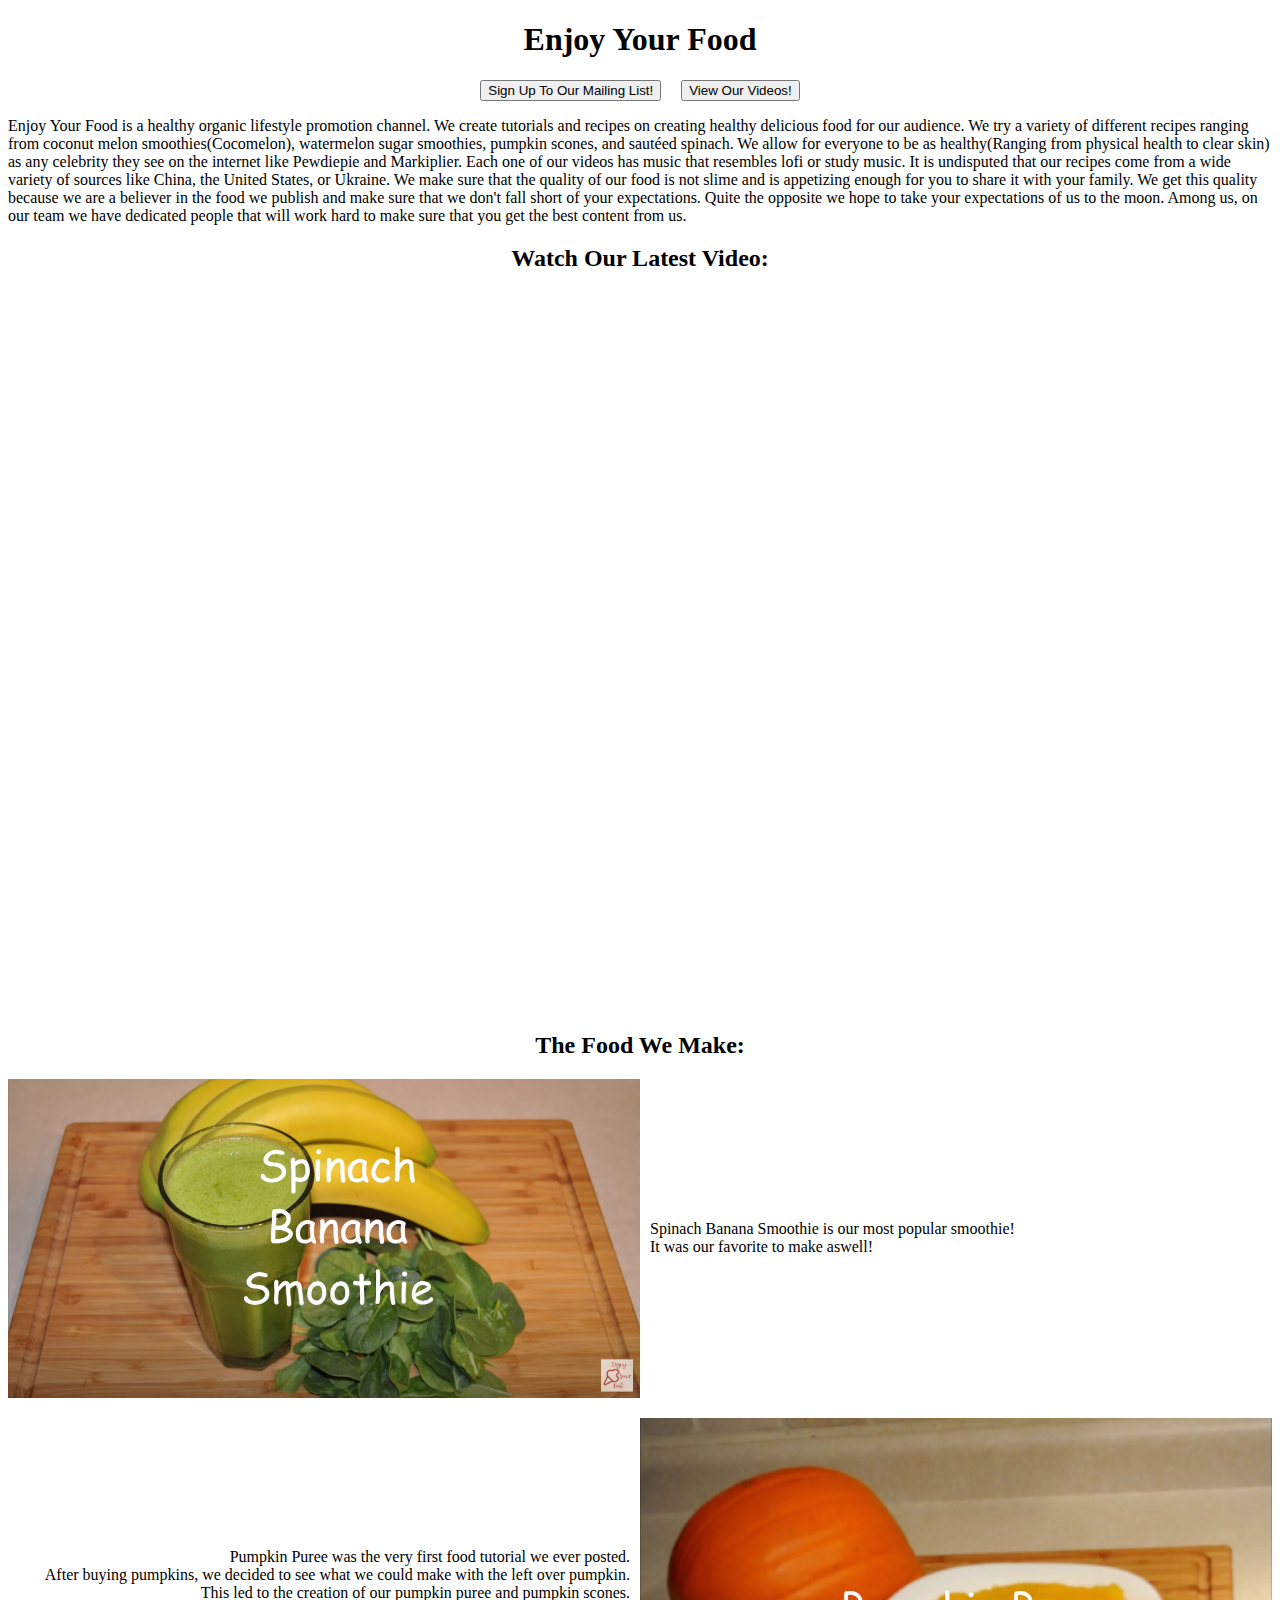
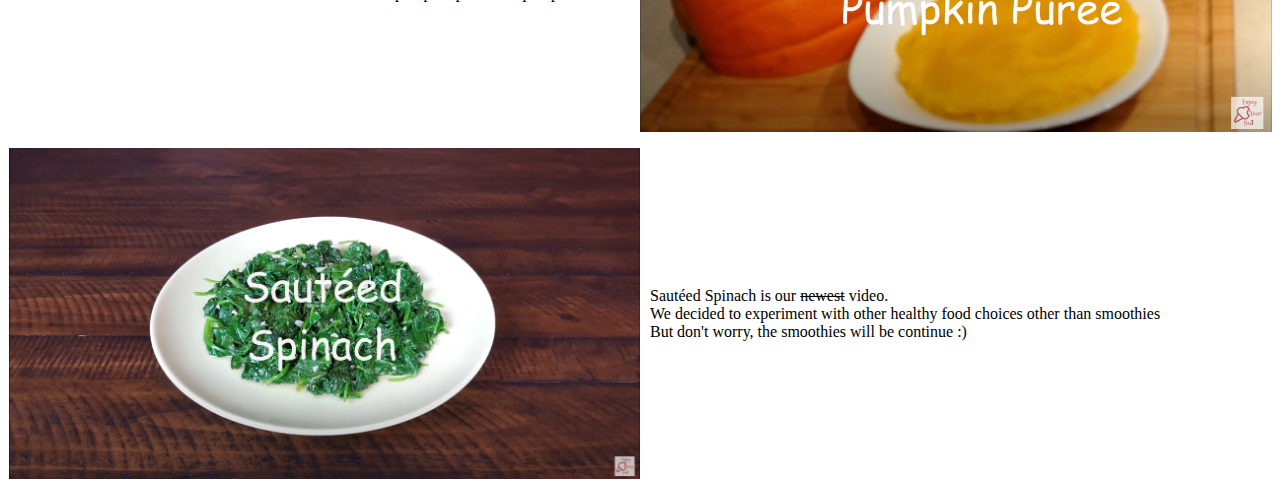
<file: index.html>
<!--
    Name: Nazar Viznytsya
    Course: Software Development 20S
    Teacher: Mr. Hardman
    School: Pembina Trails Early College
    Date Last Modified: 2021-02-28
-->
<!DOCTYPE html>
<html>
    <head>
        <title>Enjoy Your Food</title>
        <meta charset="utf-8">
        <meta name="viewport" content="initial-scale=1.0" user-scalable="yes">
        <link rel="stylesheet" href="main.css">
    </head>
    <body>
        <h1>Enjoy Your Food</h1>
        <div class="centerContainer">
            <div class="doubleButtonContainer">
                <a href="email_signup.html">
                    <button>Sign Up To Our Mailing List!</button>
                </a>
                <a href="video_list.html">
                    <button>View Our Videos!</button>
                </a>
            </div>
        </div>
        <!--Get those SEO moneys-->
        <p>
            Enjoy Your Food is a healthy organic lifestyle promotion channel. We create tutorials and recipes on creating healthy
            delicious food for our audience. We try a variety of different recipes ranging from coconut melon smoothies(Cocomelon),
            watermelon sugar smoothies, pumpkin scones, and sautéed spinach. We allow for everyone to be as 
            healthy(Ranging from physical health to clear skin) as any celebrity they see on the internet like Pewdiepie and Markiplier.
            Each one of our videos has music that resembles lofi or study music. It is undisputed that our recipes come from a wide
            variety of sources like China, the United States, or Ukraine. We make sure that the quality of our food is not slime
            and is appetizing enough for you to share it with your family. We get this quality because we are a believer in the food
            we publish and make sure that we don't fall short of your expectations. Quite the opposite we hope to take your expectations
            of us to the moon. Among us, on our team we have dedicated people that will work hard to make sure that you get the best content from us.
        </p>
        <h2>Watch Our Latest Video:</h2>
        <div class="centerContainer">
            <iframe class="latestvideo" src="https://www.youtube.com/embed/B_YKFcsHKyY" frameborder="0" 
            allow="accelerometer; autoplay; clipboard-write; encrypted-media; gyroscope; picture-in-picture" allowfullscreen></iframe>
        </div>
        <h2>The Food We Make:</h2>
        <div class="imageContainer">
            <img src="Assets/Images/SpinachBananaSmoothie.PNG" width="50%" alt="Picture of Spinach Banana Smoothie">
            <p>
                Spinach Banana Smoothie is our most popular smoothie!<br>
                It was our favorite to make aswell!
            </p>
        </div>
        <div class="imageContainerLeft">
            <p>
                Pumpkin Puree was the very first food tutorial we ever posted.<br>
                After buying pumpkins, we decided to see what we could make with the left over pumpkin.<br>
                This led to the creation of our pumpkin puree and pumpkin scones.
            </p>
            <img src="Assets/Images/PumpkinPuree.PNG" width="50%" alt="Picture of Pumpkin Puree">
        </div>
        <div class="imageContainer">
            <img src="Assets/Images/sauteedSpinach.PNG" width="50%" alt="Picture of Sauteed Spinach">
            <p>
                Sautéed Spinach is our <strike>newest</strike> video.<br>
                We decided to experiment with other healthy food choices other than smoothies <br>
                But don't worry, the smoothies will be continue :)
            </p>
        </div>
    </body>
</html>
</file>
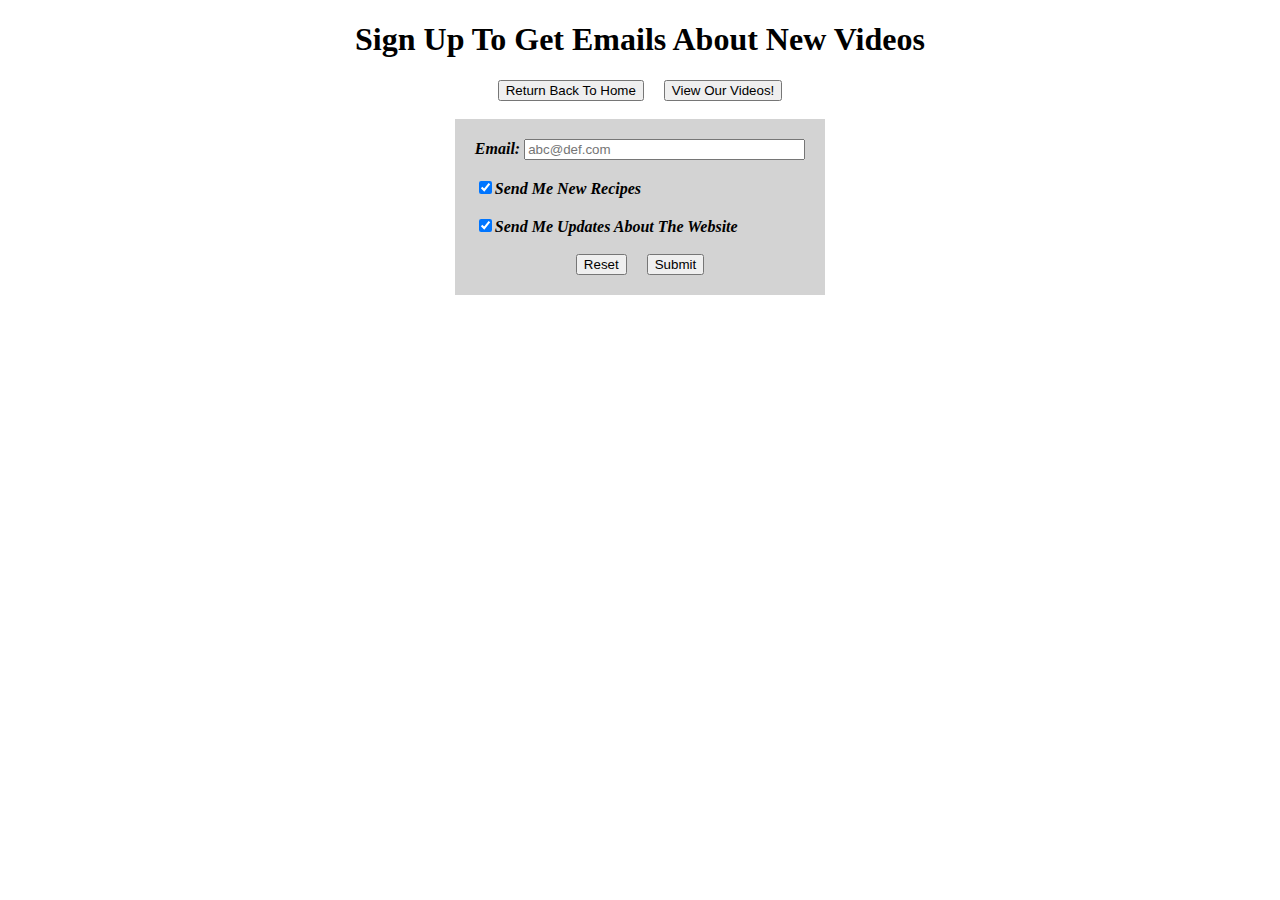
<file: email_signup.html>
<!DOCTYPE html>
<html>
    <head>
        <title>Mailing List Signup</title>
        <meta charset="utf-8">
        <meta name="viewport" content="initial-scale=1.0" user-scalable="yes">
        <link rel="stylesheet" href="main.css">
    </head>
    <body>
        <h1>Sign Up To Get Emails About New Videos</h1>
        <div class="centerContainer">
            <div class="doubleButtonContainer">
                <a href="index.html">
                    <button>Return Back To Home</button>
                </a>
                <a href="video_list.html">
                    <button>View Our Videos!</button>
                </a>
            </div>
        </div>
        <br>
        <div class="centerContainer">
            <!--Form to sign up to email list-->
            <form method="GET" class="emailForm">
                <!--Text input for email(With Criteria of a default size of 64, but maxlength of 320, this 320 comes from 64 char username, an @ symbol, and 255 char domain)-->
                <label for="email"><b><i>Email:</i></b></label>
                <input id="email" placeholder="abc@def.com" name="email" size='32' maxlength="320" pattern="[a-z0-9]{1,64}@[a-z.]{1,255}">  

                <br><br>

                <!--Check boxes for whether or not they want recipes, and updates about the website-->
                <label><input type="checkbox" name="recipeUpdates" checked="True"><b><i>Send Me New Recipes</i></b></label>
                <br><br>
                <label><input type="checkbox" name="websiteUpdates" checked="True"><b><i>Send Me Updates About The Website</i></b></label>

                <br><br>

                <div class="doubleButtonContainer">
                    <!--Button to reset the form to it's base state-->
                    <input type="reset">

                    <!--Button to submit the form-->
                    <input type="submit" value="Submit">
                </div>
            </form>
        </div>
    </body>
</html>
</file>
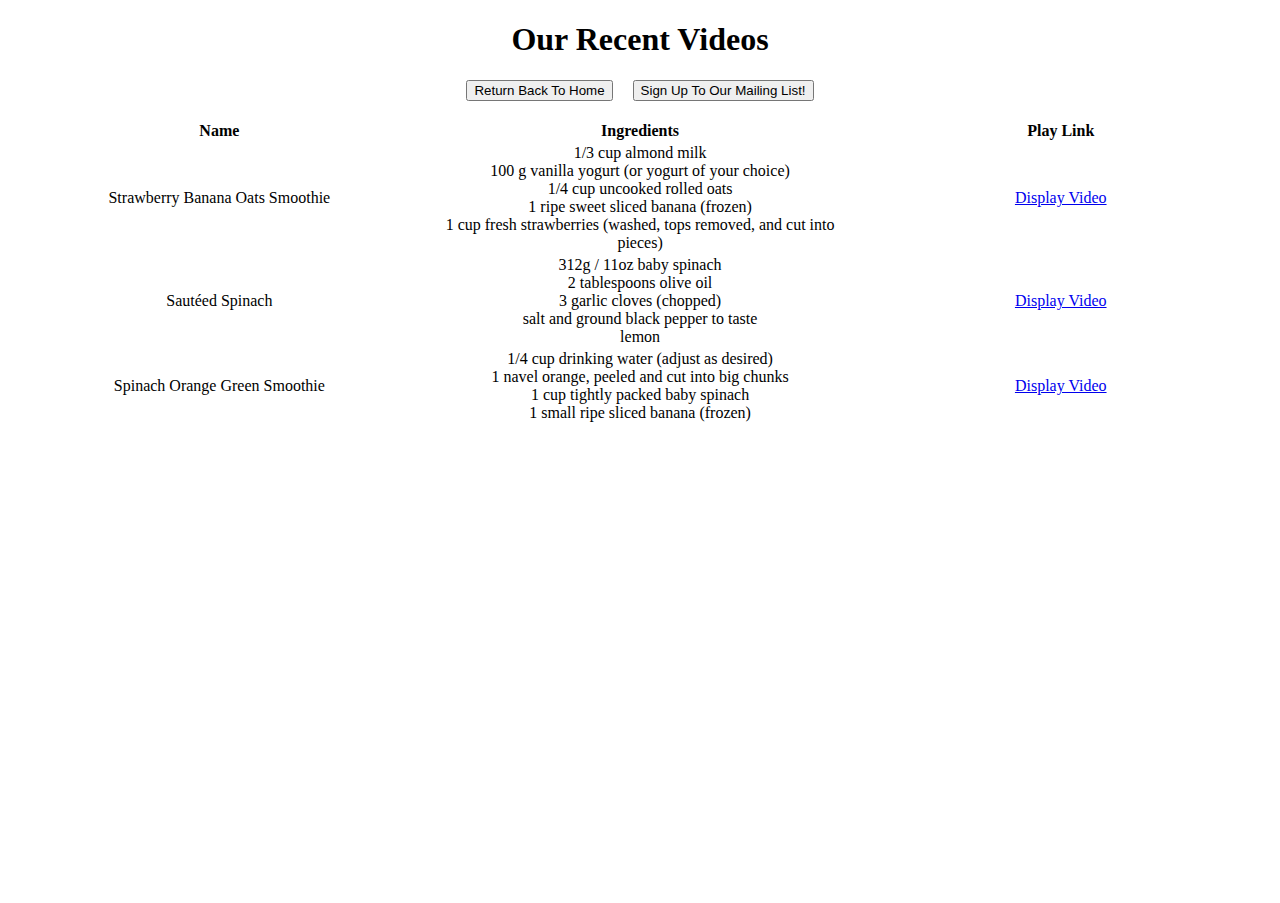
<file: video_list.html>
<!DOCTYPE html>
<html>
    <head>
        <title>Our Latest Videos</title>
        <meta charset="utf-8">
        <meta name="viewport" content="initial-scale=1.0" user-scalable="yes">
        <link rel="stylesheet" href="main.css">
    </head>
    <body>
        <h1>Our Recent Videos</h1>
        <div class="centerContainer">
            <a href="index.html">
                <button>Return Back To Home</button>
            </a>
            <a href="email_signup.html">
                <button>Sign Up To Our Mailing List!</button>
            </a>
        </div>
        <br>
        <table width="100%">
            <tr>
                <th>Name</th>
                <th>Ingredients</th>
                <th>Play Link</th>
            </tr>
            <tr>
                <td>Strawberry Banana Oats Smoothie</td>
                <td>
                    1/3 cup almond milk<br>
                    100 g vanilla yogurt (or yogurt of your choice)<br>
                    1/4 cup uncooked rolled oats<br>
                    1 ripe sweet sliced banana (frozen)<br>
                    1 cup fresh strawberries (washed, tops removed, and cut into pieces)
                </td>
                <td>
                    <a href="https://www.youtube.com/embed/B_YKFcsHKyY" target="currentVideo">Display Video</a>
                </td>
            </tr>
            <tr>
                <td>Sautéed Spinach</td>
                <td>
                    312g / 11oz baby spinach<br>
                    2 tablespoons olive oil<br>
                    3 garlic cloves (chopped)<br>
                    salt and ground black pepper to taste<br>
                    lemon
                </td>
                <td>
                    <a href="https://www.youtube.com/embed/wC-Vyc3P6jE" target="currentVideo">Display Video</a>
                </td>
            </tr>
            <tr>
                <td>Spinach Orange Green Smoothie</td>
                <td>
                    1/4 cup drinking water (adjust as desired)<br>
                    1 navel orange, peeled and cut into big chunks<br>
                    1 cup tightly packed baby spinach<br>
                    1 small ripe sliced banana (frozen)<br>
                </td>
                <td>
                    <a href="https://www.youtube.com/embed/e-8p_fwC3c4" target="currentVideo">Display Video</a>
                </td>
            </tr>
        </table>
        <div class="centerContainer" style="margin-top: 20px;">
            <iframe name="currentVideo" width=800px height=450px frameborder="0"></iframe>
        </div>
    </body>
</html>
</file>
<file: main.css>
h1, h2{
    text-align: center;
}

td, th{
    text-align: center;
    width: 33vw;
}

.emailForm{
    background-color: lightgray;
    padding:20px;
}

.centerContainer{
    display:flex;
    justify-content: center;
}

.doubleButtonContainer{
    display:flex;
    justify-content: center;
}

.doubleButtonContainer input, a{
    margin-right: 10px;
    margin-left: 10px;
}

.imageContainerLeft{
    display:flex;
    align-items: center;
    justify-content: flex-end;
    margin-bottom: 16px;
}

.imageContainer{
    display:flex;
    width:100%;
    align-items: center;
    margin-bottom: 20px;
}
.imageContainer p{
    margin-left:10px;
}
.imageContainerLeft p{
    margin-right:10px;
    text-align: right;
}
.latestvideo{
    width: min(75vw, 1000px); 
    height: min(calc(75vw * 3 / 4), 750px);
}
</file>
